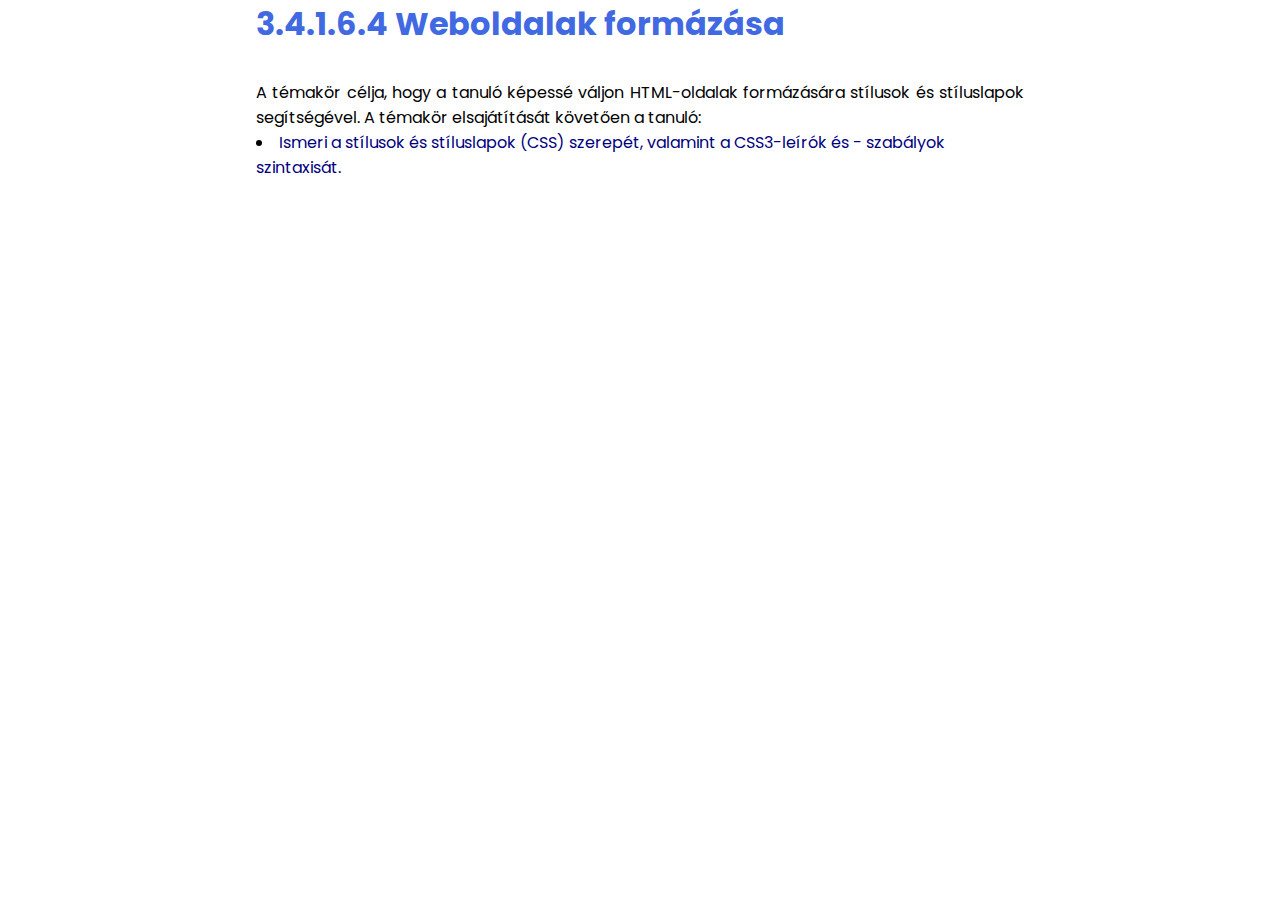
<file: index.html>
<!DOCTYPE html>
<html lang="hu">
  <head>
    <meta charset="UTF-8" />
    <meta name="viewport" content="width=device-width, initial-scale=1.0" />
    <link rel="stylesheet" href="./css/stilus.css" />
    <title>HTML, CSS alapok ismétlése</title>
  </head>
  <body>
    <div class="tarto">
      <h1>3.4.1.6.4 Weboldalak formázása</h1>
      <p>
        A témakör célja, hogy a tanuló képessé váljon HTML-oldalak formázására
        stílusok és stíluslapok segítségével. A témakör elsajátítását követően a
        tanuló:
      </p>
      <ul>
        <li>
          <a href="./html/01.html" target="_blank"
            >Ismeri a stílusok és stíluslapok (CSS) szerepét, valamint a
            CSS3-leírók és - szabályok szintaxisát.</a
          >
        </li>
      </ul>
    </div>
  </body>
</html>
</file>
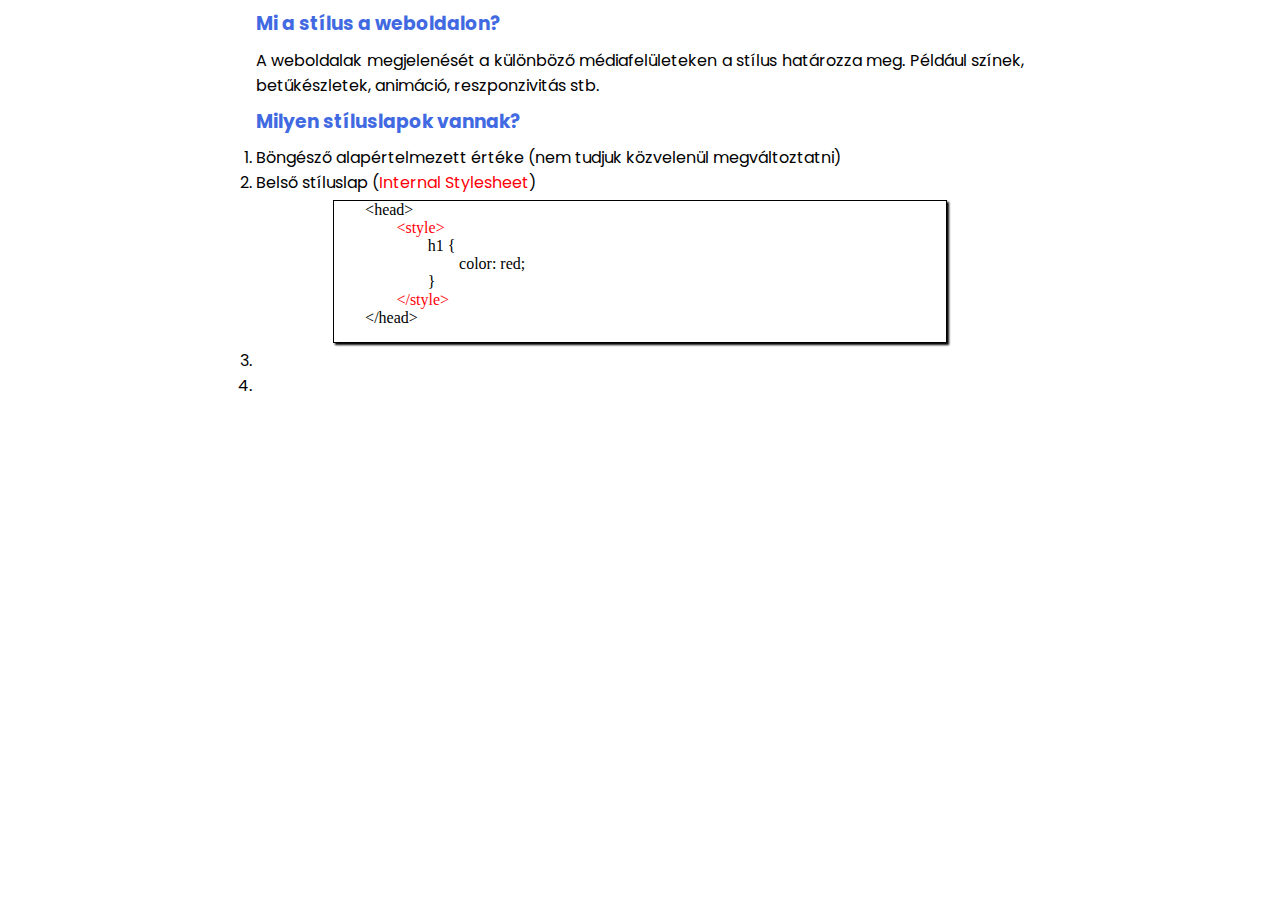
<file: html/01.html>
<!DOCTYPE html>
<html lang="hu">
  <head>
    <meta charset="UTF-8" />
    <meta name="viewport" content="width=device-width, initial-scale=1.0" />
    <link rel="stylesheet" href="../css/stilus.css" />
    <title>3.4.1.6.4_01</title>
  </head>
  <body>
    <div class="tarto">
      <div class="leirat">
        <h3>Mi a stílus a weboldalon?</h3>
        <p>
          A weboldalak megjelenését a különböző médiafelületeken a stílus
          határozza meg. Például színek, betűkészletek, animáció, reszponzivitás
          stb.
        </p>
        <h3>Milyen stíluslapok vannak?</h3>
        <ol>
          <li>
            Böngésző alapértelmezett értéke (nem tudjuk közvelenül
            megváltoztatni)
          </li>
          <li>
            Belső stíluslap (<span class="piros">Internal Stylesheet</span>)
            <div class="kod">
              <pre>
    <code>&lt;head&gt;</code>
        <code class="piros">&lt;style&gt;</code>
            <code>h1 {</code>
                <code>color: red;</code>
            <code>}</code>
        <code class="piros">&lt;/style&gt;</code>
    <code>&lt;/head&gt;</code>
                </pre>
            </div>
          </li>
          <li></li>
          <li></li>
        </ol>
      </div>
    </div>
  </body>
</html>
</file>
<file: css/stilus.css>
@import url("https://fonts.googleapis.com/css2?family=Poppins:ital,wght@0,100;0,200;0,300;0,400;0,500;0,600;0,700;0,800;0,900;1,100;1,200;1,300;1,400;1,500;1,600;1,700;1,800;1,900&display=swap");
* {
  box-sizing: border-box;
  margin: 0px;
  padding: 0px;
}

body {
  font-family: "Poppins", sans-serif;
}

.tarto {
  margin: auto;
  width: 60vw;
}
.tarto h1 {
  color: royalblue;
  margin-bottom: 1em;
}
.tarto p {
  text-align: justify;
}
.tarto ul {
  list-style-position: inside;
}
.tarto ul a {
  color: navy;
  text-decoration: none;
}
.tarto .leirat h3 {
  color: royalblue;
  margin-bottom: 0.5em;
  margin-top: 0.5em;
}
.tarto .leirat .piros {
  color: #ff0009;
}
.tarto .leirat .kod {
  border: 1px solid black;
  box-shadow: 2px 2px 2px black;
  margin: 5px auto;
  width: 80%;
}
.tarto .leirat .kod code {
  font-family: consolas;
}/*# sourceMappingURL=stilus.css.map */
</file>
